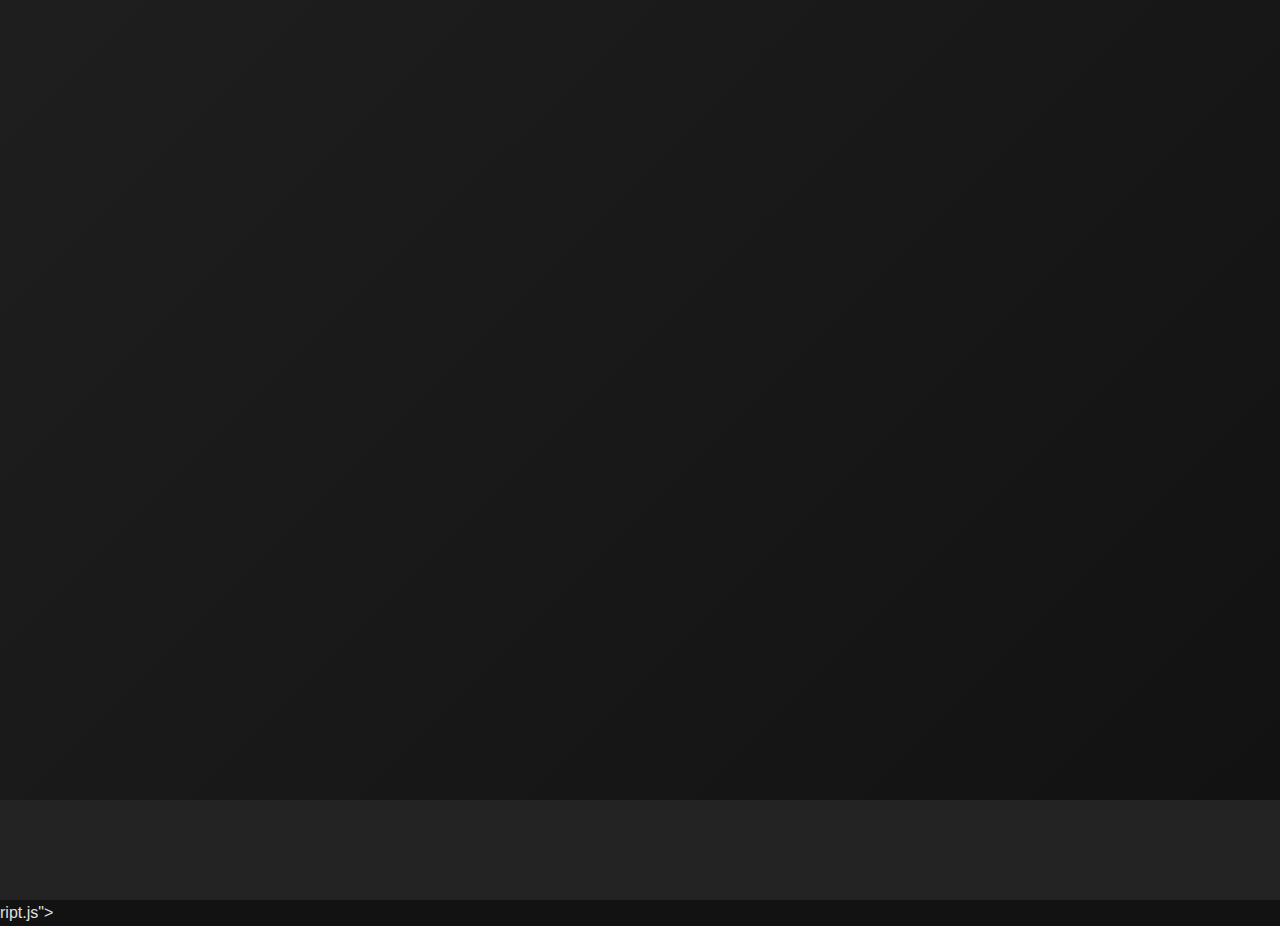
<file: scan/index.html>
<!-- 
    File: index.html    Description:  HTML file for williealcaraz.dev/scan
    Author: Willie Alcaraz | [Project]Zuki
 -->

<!DOCTYPE html>
<html lang="en">
<head>
    <meta charset="UTF-8">
    <meta name="viewport" content="width=device-width, initial-scale=1.0">
    <title>Willie Alcaraz - Contact</title>
    <!-- Bootstrap CSS -->
    <link rel="stylesheet" href="https://cdn.jsdelivr.net/npm/bootstrap@5.3.0/dist/css/bootstrap.min.css">
    <!-- Main Stylesheet -->
    <link rel="stylesheet" href="../styles.css">
    <!-- Custom Scan Page Stylesheet -->
    <link rel="stylesheet" href="styles.css"> 
    <link href="https://fonts.googleapis.com/css2?family=Cutive+Mono&display=swap" rel="stylesheet">
    <!-- Favicon -->
    <link rel="icon" href="../images/signature_initials.png" type="image/x-icon">
</head>
<body>
    <div class="wrapper">
        <!-- Hero Section -->
        <header id="hero-scan" class="hero-section text-center">
            <div class="hero-content">
                <img src="../images/signature_initials.png" alt="Willie Alcaraz Signature" class="hero-signature-image filter-to-white">
                 <!-- <h1 class="name-text-line scan-page-title" id="scan-title-container">
                    <span id="scan-title-text"></span><span class="cursor-animation">|</span>
                </h1> -->
            </div>
        </header>

        <!-- Contact Links Section -->
        <section id="contact-links" class="contact-links-section py-5">
            <div class="container text-center">
                <div class="contact-buttons-grid">
                    <!-- Phone -->
                    <a href="tel:7023359213" class="btn btn-outline-light contact-button">
                        <img src="../images/html_sig_icons/phone_icon_black.png" alt="Phone" class="contact-icon filter-to-white">
                        Phone / WhatsApp
                    </a>
                    <!-- Email -->
                    <a href="mailto:willie.alcaraz@gmail.com" target="_blank" class="btn btn-outline-light contact-button">
                        <img src="../images/html_sig_icons/email_icon.png" alt="Email" class="contact-icon filter-to-white">
                        Email
                    </a>
                    <!-- Website -->
                    <a href="https://williealcaraz.dev" target="_blank" class="btn btn-outline-light contact-button">
                        <img src="../images/html_sig_icons/globe.png" alt="Website" class="contact-icon filter-to-white">
                        Website
                    </a>
                    <!-- GitHub -->
                    <a href="https://github.com/ProjectZuki" target="_blank" class="btn btn-outline-light contact-button">
                        <img src="../images/html_sig_icons/github-mark.png" alt="GitHub" class="contact-icon filter-to-white">
                        GitHub
                    </a>
                    <!-- LinkedIn -->
                    <a href="https://linkedin.com/in/williealcaraz" target="_blank" class="btn btn-outline-light contact-button">
                        <img src="../images/html_sig_icons/linkedIn_icon_black.png" alt="LinkedIn" class="contact-icon filter-to-white">
                        LinkedIn
                    </a>
                    <!-- Instagram -->
                   <a href="https://instagram.com/willie_alcaraz" target="_blank" class="btn btn-outline-light contact-button">
                       <img src="images/html_sig_icons/ig.png" alt="Instagram" class="contact-icon filter-to-white">
                       Instagram
                   </a>
                    <!-- Save Contact -->
                    <a href="files/Willie Alcaraz.vcf" class="btn btn-outline-light contact-button">
                        <img src="images/html_sig_icons/contact_card.png" alt="Save Contact" class="contact-icon filter-to-white">
                        Save Contact
                    </a>
                    <!-- Resume -->
                    <!-- <a href="../files/Willie_Alcaraz_Resume.pdf" target="_blank" class="btn btn-outline-light contact-button">
                        <img src="../images/html_sig_icons/resume_icon.png" alt="Resume" class="contact-icon filter-to-white">
                        Resume
                    </a> -->
                </div>
            </div>
        </section>

        <footer class="footer text-center py-4">
            <p class="copyright-text">&copy; Willie Alcaraz | [Project]Zuki</p>
        </footer>
    </div>

    <!-- jQuery (required by Bootstrap) from CDN -->
    <script src="https://code.jquery.com/jquery-3.6.0.min.js"></script>
    <!-- Bootstrap JavaScript from CDN -->
    <script src="https://cdn.jsdelivr.net/npm/bootstrap@5.3.0/dist/js/bootstrap.bundle.min.js"></script>
    <!-- Main site script for animations -->
    <script src="../script.js"></script>
    <!-- <script src="script.js"></script> --> <!-- Old scan page script, no longer needed -->
</body>
</html>
ript.js"></script>
 </body>
 </html>
 
 <!-- ************************** EOF index.html ***************************** -->
</file>
<file: styles.css>
/* ==========================================================================
   Base Styles
   ========================================================================== */
body {
    margin: 0;
    font-family: 'Arial', sans-serif; /* Example: Using Arial, can be changed */
    background-color: #121212; /* Dark background */
    color: #e0e0e0; /* Light text color for contrast */
    line-height: 1.6;
    overflow-x: hidden; /* Prevent horizontal scroll */
}

html {
    scroll-behavior: smooth;
}

.wrapper {
    width: 100%;
    overflow-x: hidden; /* Ensure no horizontal scroll on wrapper */
}

a {
    color: #00cdd7; /* Accent color for links */
    text-decoration: none;
}

a:hover {
    color: #ffffff;
}

.container {
    width: 90%;
    max-width: 1100px;
    margin: 0 auto;
    padding: 0 15px;
}

.section-title {
    font-size: 2.5rem;
    color: #ffffff;
    margin-bottom: 1rem;
    font-weight: 600;
}

.text-center {
    text-align: center;
}

.py-5 {
    padding-top: 3rem;
    padding-bottom: 3rem;
}

.mb-3 {
    margin-bottom: 1rem;
}

.mb-4 {
    margin-bottom: 1.5rem;
}

.mb-5 {
    margin-bottom: 3rem;
}

.mt-4 {
    margin-top: 1.5rem;
}

.mt-5 {
    margin-top: 3rem;
}

.ms-3 {
    margin-left: 1rem;
}

.img-fluid {
    max-width: 100%;
    height: auto;
}

.rounded-circle {
    border-radius: 50% !important;
}

.shadow {
    box-shadow: 0 .5rem 1rem rgba(0,0,0,.15) !important;
}

/* ==========================================================================
   Hero Section
   ========================================================================== */
.hero-section {
    min-height: 100vh;
    display: flex;
    flex-direction: column;
    align-items: center;
    justify-content: center;
    background: linear-gradient(135deg, #1f1f1f, #121212); /* Subtle gradient */
    padding: 2rem;
    text-align: center;
}

.hero-content .name-title {
    font-size: 1.8rem; /* Smaller, letter-spaced title */
    letter-spacing: 0.3em;
    color: #00cdd7; /* Accent color */
    margin-bottom: 1rem;
    font-weight: 300;
    text-transform: uppercase;
}

.hero-signature-image {
    max-width: 300px; /* Adjust as needed */
    height: auto;
    margin-bottom: 1.5rem;
    animation: fadeInScaleUp 0.8s ease-out 0.2s forwards;
    opacity: 0; /* Start hidden for animation */
    /* filter attribute will be applied by .filter-to-white if class is present in HTML */
}

@keyframes fadeInScaleUp {
    from {
        opacity: 0;
        transform: scale(0.8);
    }
    to {
        opacity: 1;
        transform: scale(1);
    }
}

.hero-subtitle {
    font-size: 2.2rem;
    color: #e0e0e0;
    margin-bottom: 1.5rem;
    font-weight: 500;
}

.hero-subtitle .highlighted-name {
    color: #ffffff; /* Brighter color for the name */
    font-weight: 700;
}

.hero-subtitle .hero-role {
    color: #00cdd7; /* Accent color for the role */
    font-weight: 600;
}

.hero-cta-button {
    font-size: 1.1rem;
    padding: 0.8rem 2rem;
    background-color: #00cdd7;
    color: #121212; /* Dark text on light button */
    border: none;
    border-radius: 5px;
    text-transform: uppercase;
    font-weight: 600;
    transition: background-color 0.3s ease, transform 0.3s ease;
}

.hero-cta-button:hover {
    background-color: #00b4bd; /* Slightly darker blue for hover */
    color: #121212;
    transform: translateY(-3px);
}

.hero-nav-buttons {
    display: flex;
    flex-wrap: wrap; /* Allow buttons to wrap on smaller screens */
    justify-content: center;
    gap: 0.5rem; /* Spacing between buttons */
}

.hero-nav-button {
    font-size: 0.9rem;
    padding: 0.6rem 1.2rem;
    background-color: transparent;
    color: #00cdd7; /* Accent color for text */
    border: 1px solid #00cdd7; /* Accent color border */
    border-radius: 5px;
    text-transform: uppercase;
    font-weight: 500;
    transition: background-color 0.3s ease, color 0.3s ease, transform 0.3s ease;
}

.hero-nav-button:hover {
    background-color: #00cdd7;
    color: #121212; /* Dark text on hover */
    transform: translateY(-2px);
}


/* ==========================================================================
   About Section
   ========================================================================== */
.about-section {
    background-color: #1e1e1e; /* Slightly lighter dark shade */
}

.profile-image {
    width: 200px; /* Adjust as needed */
    height: 200px;
    object-fit: cover;
    border: 5px solid #00cdd7; /* Accent border */
}

.about-text-content {
    font-size: 1.1rem;
    color: #c0c0c0; /* Slightly lighter than default text for readability */
}

.about-text-content strong {
    color: #ffffff;
}

.about-text-content .text-unlv { color: #e8c8a7; } /* Example color */
.about-text-content .text-csn { color: #a7c8e8; } /* Example color */
.about-text-content .text-vgk { color: #b4975a; } /* Example color */

.social-links-about .social-icon-link {
    margin-right: 15px;
}

.social-links-about .social-icon {
    width: 30px;
    height: 30px;
    transition: filter 0.3s ease, transform 0.3s ease;
}

.social-links-about .social-icon:hover {
    /* Filter to convert to #00cdd7 blue accent color */
    /* This specific filter is a generator's best guess for #00cdd7. May need fine-tuning. */
    filter: brightness(0) saturate(100%) invert(69%) sepia(98%) saturate(1308%) hue-rotate(135deg) brightness(94%) contrast(101%);
    transform: scale(1.1);
}

.resume-button {
    padding: 0.6rem 1.2rem;
    border-color: #00cdd7;
    color: #00cdd7;
    font-weight: 500;
}

.resume-button:hover {
    background-color: #00cdd7;
    color: #121212;
}

/* ==========================================================================
   My Journey Section (Timeline)
   ========================================================================== */
.journey-section {
    background-color: #121212;
}

.timeline {
    position: relative;
    max-width: 700px;
    margin: 0 auto;
}

.timeline::after {
    content: '';
    position: absolute;
    width: 3px;
    background-color: #00cdd7;
    top: 0;
    bottom: 0;
    left: 50%;
    margin-left: -1.5px; /* Center the 3px line */
}

.timeline-item {
    padding: 10px 40px;
    position: relative;
    background-color: inherit; /* Should be transparent or match .journey-section */
    width: 50%;
}

.timeline-item:nth-child(odd) {
    left: 0;
    padding-left: 20px;
    padding-right: 50px;
}

.timeline-item:nth-child(even) {
    left: 50%;
    padding-left: 50px;
    padding-right: 20px;
}

.timeline-item::after { /* The circles on the timeline */
    content: '';
    position: absolute;
    width: 15px;   /* Total diameter of the circle element */
    height: 15px;
    background-color: #121212; /* THIS IS THE FILL COLOR - should match page/section bg */
    border: 3px solid #00cdd7; /* Accent color border */
    top: 25px;
    border-radius: 50%;
    z-index: 1; /* Ensure circle is above the timeline line */
}

.timeline-item:nth-child(odd)::after {
    right: -9px; /* (Item padding-right 50px) - (timeline width 700px / 2 = 350px item width) ... this needs to be relative to line.
                      Line is at 50% of .timeline. Item edge is at 50% of .timeline.
                      So, to center a 15px circle (whose edge is used for positioning) over the line:
                      Its own center is 7.5px from its edge.
                      We want its center at the 50% mark. So edge is at 50% - 7.5px.
                      Position from right edge of item: -7.5px centers it.
                      The 3px border effectively makes the line 3px wide.
                      The circle's total width is 15px. Half of that is 7.5px.
                      The line is 3px wide. Half of that is 1.5px.
                      If line is at left:50%, margin-left:-1.5px, its center is exactly at 50%.
                      For odd items (left side), item's right edge is at 50%.
                      Circle's 'right' property positions its right outer edge.
                      We want circle's center at 50%. Circle outer radius is 7.5px.
                      So, right edge of circle should be 7.5px to the right of the 50% line.
                      right: -7.5px; (This means 7.5px from the right edge of the item, pushing its center to align with the item's right edge, which is the 50% line)
                   */
    right: -7.5px;
}

.timeline-item:nth-child(even)::after {
    /* For even items (right side), item's left edge is at 50%.
       Circle's 'left' property positions its left outer edge.
       We want circle's center at 50%.
       So, left edge of circle should be 7.5px to the left of the 50% line.
       left: -7.5px;
    */
    left: -7.5px;
}


.timeline-content {
    padding: 20px 30px;
    background-color: #1e1e1e;
    position: relative;
    border-radius: 15px; /* Increased for consistency */
    box-shadow: 0 3px 10px rgba(0,0,0,0.3);
    border: 1px solid #383838; /* Same sleek border as project cards */
    transition: box-shadow 0.3s ease; /* Add transition for potential hover effect */
}

.timeline-content:hover {
    box-shadow: 0 5px 15px rgba(0, 205, 215, 0.2); /* Subtle accent shadow on hover */
}

.timeline-content h3 {
    color: #00cdd7;
    margin-top: 0;
}

/* Responsive adjustments for timeline */
@media screen and (max-width: 768px) {
    .timeline::after { /* The line */
        left: 20px;
        margin-left: 0; /* Reset margin-left as we use absolute left now */
    }
    .timeline-item {
        width: 100%;
        padding-left: 50px;
        padding-right: 15px;
    }
    .timeline-item:nth-child(odd),
    .timeline-item:nth-child(even) {
        left: 0; /* All items stack on the left */
    }

    /* Adjust circle position for mobile view */
    .timeline-item::after {
        /* Line is at 20px, line width is 3px, so line center is 20 + 1.5 = 21.5px
           Circle width is 15px, circle radius is 7.5px
           We want circle center at 21.5px.
           So circle's left edge should be 21.5px - 7.5px = 14px
        */
        left: 14px;
        right: auto; /* Clear the right property from desktop view */
    }
     .timeline-item:nth-child(even)::after { /* Ensure consistency for even items on mobile */
        left: 14px;
        right: auto; /* Clear the right property from desktop view */
    }
}


/* ==========================================================================
   Skills Section
   ========================================================================== */
.skills-section {
    background-color: #1e1e1e;
    /* Inspired by example: class="bg-black text-white py-20 px-6 relative overflow-hidden" */
    /* We already have py-5 from the section. bg-black is similar to our #121212 or #1e1e1e */
    /* overflow: hidden; /* Could be added if animations require it */
}

.skills-columns-container {
    display: flex;
    flex-wrap: wrap; /* Allow columns to wrap on smaller screens */
    justify-content: space-around; /* Distribute space between columns */
    gap: 2rem; /* Gap between columns when they wrap or are side-by-side */
}

.skills-column {
    flex: 1; /* Allow columns to grow */
    min-width: 220px; /* Minimum width before wrapping/stacking */
    padding: 1rem;
    background-color: #2a2a2a; /* Similar to old skill-category bg */
    border-radius: 8px;
    box-shadow: 0 4px 12px rgba(0,0,0,0.4);
}

.skills-column-title {
    font-size: 1.5rem; /* Slightly smaller than main section titles */
    color: #00cdd7; /* Accent color */
    margin-bottom: 1.2rem;
    padding-bottom: 0.5rem;
    border-bottom: 2px solid #00cdd7;
    text-align: center;
}

.skills-list {
    list-style: none;
    padding: 0;
}

.skills-list li {
    display: flex;
    align-items: center;
    margin-bottom: 1rem; /* Increased spacing for a cleaner look */
    font-size: 1rem;
    color: #c0c0c0;
    padding: 0.5rem;
    border-radius: 4px;
    transition: background-color 0.3s ease;
}

.skills-list li:hover {
    background-color: #333333; /* Subtle hover for skill items */
}

.skill-icon {
    width: 24px; /* Adjust size as needed */
    height: 24px;
    margin-right: 10px;
    /* Assuming SVGs are used and can be colored with fill or filter */
}

/* ==========================================================================
   Projects Section
   ========================================================================== */
.projects-section {
    background-color: #121212;
}

.project-card {
    background-color: #1e1e1e;
    border-radius: 15px; /* Increased border-radius for more rounded corners */
    overflow: hidden;
    box-shadow: 0 5px 15px rgba(0,0,0,0.5);
    transition: transform 0.3s ease, box-shadow 0.3s ease; /* Removed border-color from transition */
    height: 100%; /* Ensure cards in a row have same height */
    border: 1px solid #383838; /* Lighter, more subtle border */
}

.project-card:hover {
    transform: translateY(-5px);
    box-shadow: 0 8px 25px rgba(0, 205, 215, 0.3); /* Accent shadow on hover */
    /* border-color: #00cdd7; */ /* Removed accent color border on hover to keep it sleek */
}

.project-image-container {
    display: flex;
    flex-direction: column;
}

/* .project-card:hover { Duplicated rule, removing
    transform: translateY(-5px);
    box-shadow: 0 8px 25px rgba(0, 205, 215, 0.3);
} */

.project-image-container {
    width: 100%;
    height: 200px; /* Fixed height for image/video container */
    overflow: hidden;
}

.project-image, .project-image-container video {
    width: 100%;
    height: 100%;
    object-fit: cover; /* Cover the container, might crop */
}
.placeholder-icon {
    width: 100%;
    height: 100%;
    object-fit: contain; /* For icons, contain might be better */
    padding: 20px; /* Add some padding around the icon */
    background-color: #2a2a2a; /* Background for the icon area */
}


.project-card-body {
    padding: 1.5rem;
    flex-grow: 1; /* Allows body to take remaining space */
    display: flex;
    flex-direction: column;
    justify-content: space-between; /* Pushes links to bottom */
}

.project-title {
    font-size: 1.5rem;
    color: #00cdd7;
    margin-bottom: 0.5rem;
}

.project-description {
    font-size: 0.95rem;
    color: #c0c0c0;
    margin-bottom: 1rem;
    flex-grow: 1; /* Allows description to take available space */
}

.project-tags {
    margin-bottom: 1rem;
}

.project-tags .tag {
    display: inline-block;
    background-color: #333333;
    color: #00cdd7;
    padding: 0.3rem 0.6rem;
    border-radius: 4px;
    font-size: 0.8rem;
    margin-right: 0.5rem;
    margin-bottom: 0.5rem;
}

.project-links .btn {
    margin-right: 0.5rem;
    border-color: #00cdd7;
    color: #00cdd7;
}

.project-links .btn:hover {
    background-color: #00cdd7;
    color: #121212;
}

/* ==========================================================================
   Gallery Section
   ========================================================================== */
.gallery-section {
    background-color: #1e1e1e;
}

.gallery-grid {
    display: grid;
    grid-template-columns: repeat(auto-fit, minmax(280px, 1fr));
    gap: 1.5rem;
}

.gallery-item {
    position: relative;
    overflow: hidden;
    border-radius: 8px;
    box-shadow: 0 4px 12px rgba(0,0,0,0.4);
}

.gallery-item img {
    width: 100%;
    height: auto;
    display: block;
    transition: transform 0.4s ease;
}

.gallery-item:hover img {
    transform: scale(1.05);
}

.gallery-caption {
    position: absolute;
    bottom: 0;
    left: 0;
    width: 100%;
    background-color: rgba(0,0,0,0.7);
    color: #ffffff;
    padding: 0.8rem;
    font-size: 0.9rem;
    text-align: center;
    opacity: 0;
    transform: translateY(100%);
    transition: opacity 0.4s ease, transform 0.4s ease;
}

.gallery-item:hover .gallery-caption {
    opacity: 1;
    transform: translateY(0);
}

/* ==========================================================================
   Contact Section
   ========================================================================== */
.contact-section {
    background: linear-gradient(135deg, #1f1f1f, #121212);
    color: #e0e0e0;
}

.contact-section .section-title {
    color: #ffffff;
}

.contact-email-link {
    font-size: 1.5rem;
    color: #00cdd7;
    font-weight: 500;
    display: inline-block;
    margin-bottom: 1.5rem;
    transition: color 0.3s ease;
}

.contact-email-link:hover {
    color: #ffffff;
}

.social-links-contact .social-icon-link {
    margin: 0 10px;
}

.social-links-contact .social-icon {
    width: 35px; /* Slightly larger for contact section */
    height: 35px;
    transition: filter 0.3s ease, transform 0.3s ease;
}

.social-links-contact .social-icon:hover {
    /* Filter to convert to #00cdd7 blue accent color */
    filter: brightness(0) saturate(100%) invert(69%) sepia(98%) saturate(1308%) hue-rotate(135deg) brightness(94%) contrast(101%);
    transform: scale(1.15);
}

.signature-image {
    max-width: 150px; /* Adjust as needed */
    height: auto;
    /* Colorization is now handled by .filter-to-white if that class is applied to this element */
}

.filter-to-white {
    filter: grayscale(1) brightness(200%) invert(1); /* Converts to white, brightness(200%) can help if original is dark */
}

/* Cursor animation styles */
.cursor-animation {
    opacity: 1;
    animation: blink 0.7s infinite;
    color: #00cdd7; /* Match accent color */
}

@keyframes blink {
    0%, 100% {
        opacity: 1;
    }
    50% {
        opacity: 0;
    }
}

/* ==========================================================================
   Footer
   ========================================================================== */
.footer {
    background-color: #0a0a0a; /* Even darker for footer */
    color: #a0a0a0; /* Muted text color */
    font-size: 0.9rem;
}

.quote-einstein {
    font-style: italic;
    color: #b0b0b0;
    font-family: 'Georgia', serif; /* Example different font for quote */
}

.copyright-text {
    color: #808080;
}

/* ==========================================================================
   Responsive Adjustments
   ========================================================================== */
@media (max-width: 768px) {
    .section-title {
        font-size: 2rem;
    }

    .hero-content .name-title {
        font-size: 1.5rem;
        letter-spacing: 0.2em;
    }
    .hero-subtitle {
        font-size: 1.8rem;
    }

    .profile-image {
        width: 150px;
        height: 150px;
        margin-bottom: 1.5rem;
    }

    .about-section .row > div {
        text-align: center; /* Center content in about section on mobile */
    }
    .social-links-about {
        justify-content: center;
    }
    .resume-button {
        display: block;
        margin-top: 1rem;
        margin-left: auto;
        margin-right: auto;
        width: fit-content;
    }

    .skills-grid {
        grid-template-columns: 1fr; /* Stack skills categories */
    }

    .projects-section .row > .col-md-6,
    .projects-section .row > .col-lg-4 {
        margin-bottom: 2rem; /* Add more space between project cards on mobile */
    }
}

@media (max-width: 576px) {
    .hero-subtitle {
        font-size: 1.5rem;
    }
    .hero-cta-button {
        font-size: 1rem;
        padding: 0.7rem 1.5rem;
    }
    .contact-email-link {
        font-size: 1.2rem;
    }
}

/* Optional: Add smooth transition for all elements */
/* * {
    transition: all 0.2s ease-in-out;
} */
/* Be cautious with the above, it can sometimes have unintended performance consequences or override specific transitions.
   It's often better to apply transitions only where needed.
   Removing it for now to be more specific.
*/
</file>
<file: scan/styles.css>
/* ==========================================================================
   Main Styles
   ========================================================================== */

   /* modify all fonts */
a {
    /* remove underline from text links */
    text-decoration: none;
}

/* typography styles for the body */
body {
    margin: 0;
    overflow: hidden;
}

.button-container {
    align-items: center;
    justify-content: center;
    display: flex;
    gap: 20px;
}

.contact-card:hover {
    
}

.contact-card:active {
    box-shadow: 0 5px #666;
    transform: translateY(4px);
}

/* Update the .contact-info-button class for nicely rounded rectangles */
.contact-info-button {
    width: 400px; /* Set the width of the button */
    height: 150px; /* Set the height of the button */
    background-color: #6c6c6c; /* Dark grey background color */
    color: #fff; /* White text color */
    border: none; /* Remove the default button border */
    border-radius: 40px; /* Add a slight border-radius for rounded corners */
    padding: 10px 20px; /* Add padding to the button for spacing */
    font-size: 18px; /* Adjust the font size */
    cursor: pointer; /* Change the cursor to a pointer on hover */
    transition: background-color 0.3s, color 0.3s; /* Add a smooth transition effect */
    position: relative; /* Enable pseudo-element positioning */
    overflow: hidden; /* Hide overflowing content */
}

.contact-info-button::before {
    content: ""; /* Empty content for pseudo-element */
    position: absolute; /* Position the pseudo-element absolutely */
    top: 0; /* Position it at the top */
    left: 0; /* Position it at the left */
    width: 100%; /* Full width of the button */
    height: 0; /* Initially no height */
    background-color: #f5f5f5; /* Light grey color for the creative effect */
    transition: height 0.3s; /* Add a smooth transition for height */
    z-index: -1; /* Place it behind the button text */
}

.contact-info-button:hover {
    background-color: #d6d6d6;
    color: #333; /* Text color on hover (adjust as needed) */
}

.contact-info-button:active {
    background-color: #ccc;
    box-shadow: 0 5px #666;
    transform: translateY(4px);
}

.contact-info-button:hover::before {
    height: 100%; /* Transition to full height on hover */
}

.contact-info-button:active::before {
    height: 100%; /* Transition to full height on click */
}

.icon-container {
    margin-right: 10px;
}

.button-text {
    flex-grow: 1;
    white-space: nowrap;
    overflow: hidden;
    text-overflow: ellipsis; /* Add ellipsis (...) for long text */
}

.icon {
    font-size: 24px;
    color: rgb(245, 245, 245);
}

 .icon-img {
    width: 100px; /* Set the desired width */
    height: 100px; /* Set the desired height */
    align-items: center;
    justify-content: center;
}

/* enable smooth scrolling */
html {
    scroll-behavior: smooth;
}
  
/* take wrapper class, make it height of screen to emulate parallax */
.wrapper {
    /* height is exact size of screen */
    height: 100vh;
    width: 100%;
    /* will scroll in y direction in case of overflow */
    overflow-y: auto;
    overflow-x: hidden;
    perspective: 10px;
    background-color: rgb(35, 35, 35);
}

/* --------------------------------------------------------------------------
   Header Styles
   -------------------------------------------------------------------------- */

/* header section styles */
header {
    position: relative;
    display: flex;
    justify-content: center;
    align-items: center;
    /* auto height, rather than height of screen. Gap between image and title */
    height: auto;
    margin-top: -100px;
    transform-style: preserve-3d;
    /* elements in header show up behind (z axis is towards you) or else it wll overlap text */
    z-index: -1;
}

/* media query for font flexability on smaller devices (mobile) */
@media (max-width: 768px) {
    .title {
        font-size: 2rem;        /* font size for smaller screens */
    }
}

/* Media query for even smaller screens */
@media (max-width: 576px) {
    .title {
        font-size: 1.5rem; /* Adjust the font size for even smaller screens */
    }
}

/* main title styles */
.title {
    font-size: 3rem;
    /* transform: translateZ(2px); */
    color: rgb(216, 215, 215);
    text-shadow: 0 0 5px black;
}

.title-text {
    color: rgb(216, 215, 215);
    margin-bottom: 5%;
    margin-top: 100px;
    height: 10vh;
}

/* animation for sliding up effect */
@keyframes slideUpAnimation {
    0% {
        opacity: 0;
        transform: translateY(100%);
    }
    70% {
        opacity: 1;
        transform: translateY(0);
    }
    100% {
        opacity: 1;
        transform: translateY(0);
    }
}

/* background image styles */
.background {
    /* Existing styles */
    position: absolute;
    width: 100%;
    object-fit: cover;
    object-position: center top;
    transform: translateZ(-4px) scale(1.7);
    filter: blur(5px);
    z-index: -1; /* Place the background image behind other content */
    overflow: hidden;
}

/* gradient overlay for fade of background image */
.background::before {
    content: "";
    position: absolute;
    bottom: 0;
    left: 0;
    width: 100%;
    height: 30%;
    /* gradient for bottom fade */
    background: linear-gradient(rgba(0, 0, 0, 0), rgba(35, 35, 35, 1)); 
    pointer-events: none; /* Allow interactions with elements beneath */
}

/* cursor animation styles */
.cursor-animation {
    opacity: 1;
    animation: blink 0.7s infinite;
}

/* cursor animation blink effect */
@keyframes blink {
    0%, 100% {
        opacity: 1;
    }
    50% {
        opacity: 0;
    }
}

/* forground title text styles */
.foreground {
    font-size: x-large;
    color: #939393;
    margin-top: 110vh;
    transform: translateZ(-1px) scale(1);
    width: 100%;       /* Set the width to 100% of the container */
    max-width: 100vw;  /* Limit the maximum width to the viewport width */
    height: auto;      /* Maintain the aspect ratio */
    text-shadow: 0 0 5px black;
}

/* foreground and background combined styles */
.background,
.foreground {
    position: absolute;
    height: 100%;
    width: 100vw;
    /* object-fit: cover; */
    z-index: -1;
}

.about-text-title {
    margin-left: 10%;
    margin-bottom: 20px;
    color: rgb(162, 162, 162);
}

.about-text {
    text-align: left;
    font-size: x-large;
    margin-left: 10%;
    margin-right: 10%;
    color: white;
}

.container {
    margin-top: 10%;
    display: flex;
    flex-direction: column; /* Stack items vertically */
    align-items: center; /* Center items horizontally */
    justify-content: center; /* Center items vertically */
    text-align: center; /* Center text */
    gap: 20px; /* Spacing between items */
}

/* styles for image in "About" section */
.self-image {
    display: flex;
    justify-content: center;
    align-items: center;
    flex-direction: column; /* Stack the contents vertically */
    background-color: transparent; /* Optionally set a background color */
    width: 100%;
    height: 50%; /* Adjust the height as needed */
    text-align: center; /* Center text inside the self-image div */
}

/* Adjust the self-image size for smaller screens if needed */
@media (max-width: 480px) {
    .self-image {
        height: 40%; /* Adjust the height as needed */
    }
}

/* Modify opacity to make the image fade in when it becomes visible */
.image-section.is-visible .self-image {
    opacity: 1;
}

.image-section {
    position: relative; /* Add relative positioning */
    padding: 4rem 0;
    overflow: auto; /* Hide any overflowing content */

    /* modify scroll bar */
    /* Firefox */
    scrollbar-width: none;
    /* IE and Edge */
    -ms-overflow-style: none; 
}


/* styles for the row of images */
/* .image-container-row {
    display: flex;
    overflow-x: auto;
    -webkit-overflow-scrolling: touch;
    white-space: nowrap;
} */

/* styles for each image container individually */
/* .image-container {
    margin-right: 10px;
    flex: 0 0 auto;
    position: relative;
    min-width: 300px;
} */
/* 
.image-container img {
    width: 100%;
    height: auto;
    opacity: 0;
    transform: translateX(-100px);
    transition: opacity 3s, transform 3s;
} */


/* hover effect for the caption */
.image-container:hover .caption {
    opacity: 1;
}

/* dimension styles for each individual image */
.image {
    width: 300px;
    height: auto;
}

/* image caption styles */
.caption {
    margin: 0; 
    position: absolute;
    bottom: 0;
    left: 50%;
    text-align: center;
    /* Reset margin for the caption */ 
    opacity: 0;
    background-color: rgba(0,0,0,0.5);
    padding: 5px;
    color: azure;
    font-size: 14px;
    transition: opacity 0.3s;
}

/* Adjust the size of the images for smaller screens */
@media (max-width: 576px) {
    .image-container {
        margin-right: 5px; /* Adjust the margin for smaller spacing */
    }

    .self-image-class {
        max-width: 100%; /* Set maximum width to 100% */
        height: auto;    /* Auto-adjust height to maintain aspect ratio */
        width: auto;     /* Reset the width property */
    }
}

.self-image-class {
    width: 300px;
    height: 300px;
    border-radius: 50%;
    /* opacity is how long it takes to fade in, transform is the animation */
    /* opacity: 0; */
    /* transition: opacity 3s, transform 3s; */
}

.section {
    /* modify font sizes */
    font-size: 3.0rem;
    /* adjust */
    padding: 2rem 0;
}

.card {
    background-color: transparent;
    border: none;
}

/* styles for list contents to appear side-by-side */
.feature-list li {
    display: inline-block;
    width: 48%; /* Adjust the width as needed */
    margin: 5px;
    padding-left: 20px;
    position: relative;
}

/* bullet point list items */
.feature-list li::before {
    /* unicode bullet point */
    content: "\2022";
    position: absolute;
    left: 0;
}

/* Media query for smaller screens */
@media (max-width: 768px) {
    .feature-list li {
      width: 100%; /* Full width on smaller screens */
    }
} 

.contact-container {
    background-color: rgb(203, 203, 203);
    text-align: center;
    font-size: large;
    color: #333;
}

.contact-icons {
    list-style: none;
    padding: 0;
    display: flex;
    gap: 10px;
}

.contact-icon {
    margin-right: 4px;
    width: 30px;
    height: 30px;
}

/* --------------------------------------------------------------------------
   Footer Styles
   -------------------------------------------------------------------------- */

.copyright-footer {
    padding-top: 50px;
    margin-bottom: 10%;
    text-align: center;
    color: rgb(148, 148, 148);
}

/* Custom font imported from Google */
.custom-font {
    font-family: 'Cutive Mono', monospace;
}

.quote-container {
    text-align: center;
    font-size: large;
    color: white;
}

/* ============================= EOF styles.css ============================= */
</file>
